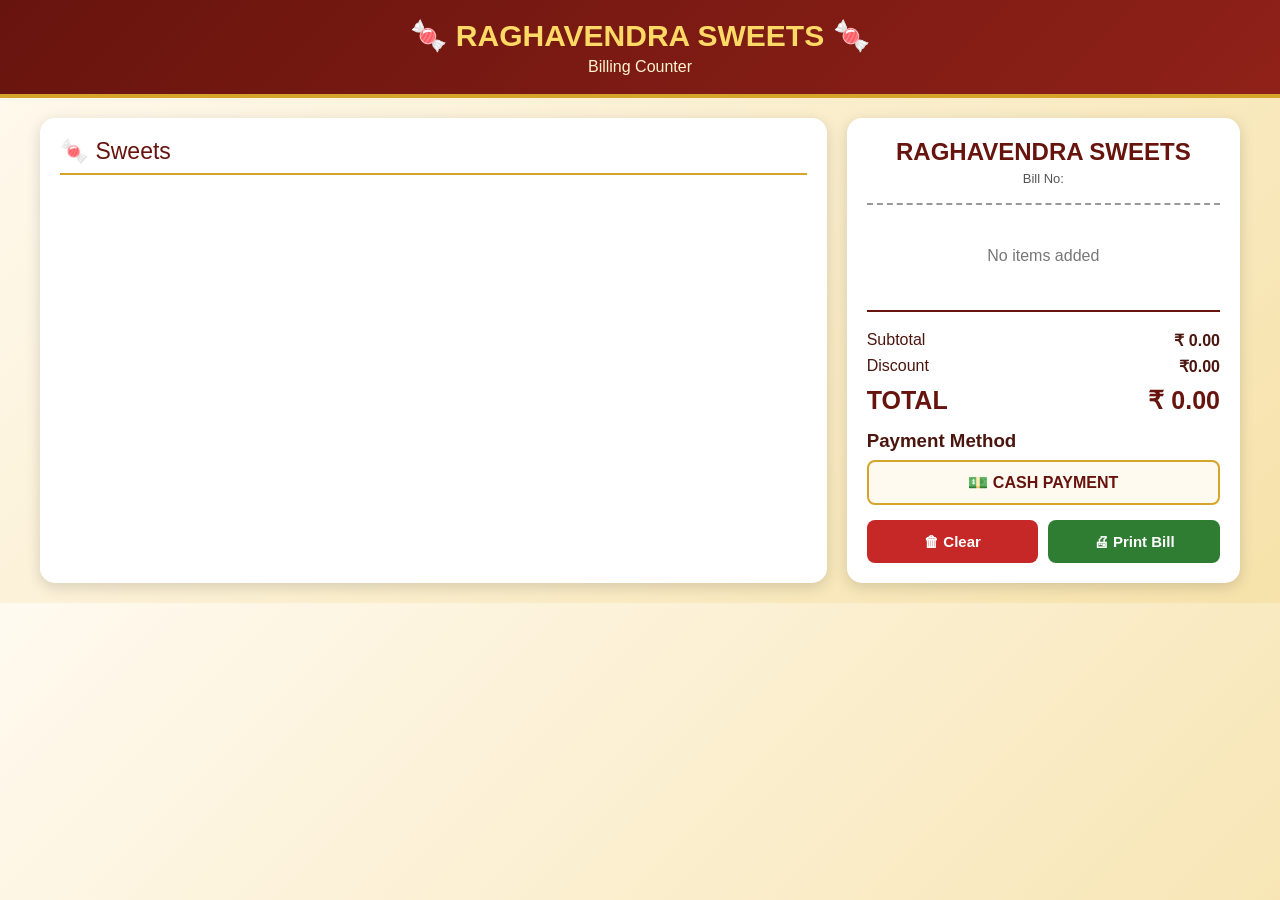
<file: billing.html>
<!DOCTYPE html>
<html lang="en">
<head>

<meta charset="UTF-8">
<meta name="viewport" content="width=device-width, initial-scale=1.0">

<title>Raghavendra Sweets - Billing</title>

<style>

*{
    box-sizing:border-box;
    margin:0;
    padding:0;
}

body{
    font-family:Arial, sans-serif;
    background:linear-gradient(135deg,#fffaf0,#f6e2aa);
    color:#4b160f;
}

/* ================= HEADER ================= */

header{
    background:linear-gradient(135deg,#68140e,#8f2118);
    color:white;
    padding:18px;
    text-align:center;
    border-bottom:4px solid #d5a52b;
}

header h1{
    font-size:30px;
    color:#ffd966;
}

header p{
    margin-top:5px;
    color:#fff4cc;
}

/* ================= MAIN ================= */

.container{
    width:95%;
    max-width:1200px;
    margin:20px auto;
    display:grid;
    grid-template-columns:2fr 1fr;
    gap:20px;
}

/* ================= PRODUCTS ================= */

.products-section{
    background:white;
    padding:20px;
    border-radius:15px;
    box-shadow:0 4px 15px rgba(0,0,0,.15);
}

.section-title{
    font-size:23px;
    margin-bottom:15px;
    color:#68140e;
    border-bottom:2px solid #d5a52b;
    padding-bottom:8px;
}

.products{
    display:grid;
    grid-template-columns:
        repeat(auto-fit,minmax(190px,1fr));
    gap:15px;
}

.product{
    border:2px solid #ead39a;
    border-radius:12px;
    padding:15px;
    background:#fffdf7;
    text-align:center;
    transition:.2s;
}

.product:hover{
    transform:translateY(-3px);
    box-shadow:0 5px 12px rgba(0,0,0,.15);
}

.product h3{
    color:#68140e;
    margin-bottom:8px;
}

.price{
    font-size:20px;
    font-weight:bold;
    color:#9a6510;
    margin-bottom:12px;
}

.quantity-select{
    width:100%;
    padding:9px;
    border:1px solid #c9a84c;
    border-radius:7px;
    margin-bottom:10px;
    background:white;
}

.add-btn{
    width:100%;
    border:none;
    padding:10px;
    border-radius:8px;
    background:#68140e;
    color:white;
    font-size:15px;
    font-weight:bold;
    cursor:pointer;
}

.add-btn:hover{
    background:#8f2118;
}

/* ================= BILL ================= */

.bill-section{
    background:white;
    padding:20px;
    border-radius:15px;
    box-shadow:0 4px 15px rgba(0,0,0,.15);
    height:max-content;
    position:sticky;
    top:15px;
}

.bill-header{
    text-align:center;
    border-bottom:2px dashed #999;
    padding-bottom:12px;
    margin-bottom:12px;
}

.bill-header h2{
    color:#68140e;
}

.bill-info{
    font-size:13px;
    color:#555;
    margin-top:5px;
}

.bill-items{
    max-height:350px;
    overflow-y:auto;
}

.bill-item{
    padding:10px 0;
    border-bottom:1px solid #ddd;
}

.item-top{
    display:flex;
    justify-content:space-between;
    font-weight:bold;
}

.item-bottom{
    display:flex;
    justify-content:space-between;
    align-items:center;
    margin-top:6px;
    font-size:13px;
    color:#555;
}

.remove-btn{
    background:#c62828;
    color:white;
    border:none;
    padding:5px 8px;
    border-radius:5px;
    cursor:pointer;
}

.empty{
    text-align:center;
    color:#777;
    padding:30px 10px;
}

/* ================= TOTAL ================= */

.total-box{
    border-top:2px solid #68140e;
    margin-top:15px;
    padding-top:12px;
}

.total-row{
    display:flex;
    justify-content:space-between;
    margin:7px 0;
}

.grand-total{
    font-size:25px;
    font-weight:bold;
    color:#68140e;
    margin-top:10px;
}

/* ================= PAYMENT ================= */

.payment{
    margin-top:15px;
}

.payment h3{
    margin-bottom:8px;
}

.cash-box{
    width:100%;
    padding:11px;
    border:2px solid #d5a52b;
    border-radius:8px;
    text-align:center;
    font-weight:bold;
    background:#fffaf0;
    color:#68140e;
}

/* ================= BUTTONS ================= */

.buttons{
    display:grid;
    grid-template-columns:1fr 1fr;
    gap:10px;
    margin-top:15px;
}

.main-btn{
    border:none;
    padding:13px;
    border-radius:8px;
    font-size:15px;
    font-weight:bold;
    cursor:pointer;
}

.print-btn{
    background:#2e7d32;
    color:white;
}

.clear-btn{
    background:#c62828;
    color:white;
}

.print-btn:hover{
    background:#1b5e20;
}

.clear-btn:hover{
    background:#8e0000;
}

/* ================= PRINT PAGES ================= */

.print-page{
    display:none;
}

/* ================= MOBILE ================= */

@media(max-width:800px){

    .container{
        grid-template-columns:1fr;
    }

    .bill-section{
        position:static;
    }

}

/* ==================================================
   PRINT SETTINGS
================================================== */

@media print{

    @page{
        size:80mm auto;
        margin:0;
    }

    body{
        background:white;
        margin:0;
        padding:0;
    }

    body > header,
    body > .container{
        display:none !important;
    }

    .print-page{
        display:flex !important;
        width:80mm;
        min-height:100vh;
        page-break-after:always;
        page-break-inside:avoid;

        flex-direction:column;
        justify-content:center;
        align-items:center;

        text-align:center;

        padding:8mm;
    }

    .print-page:last-child{
        page-break-after:auto;
    }

    /* BILL PAGE */

    #printBillPage{
        display:block !important;
        text-align:left;
    }

    #printBillPage .print-center{
        text-align:center;
    }

    #printBillPage .print-logo{
        width:28mm;
        height:28mm;
        object-fit:contain;
        margin-bottom:3mm;
    }

    .print-title{
        font-size:19px;
        font-weight:bold;
        color:#68140e;
    }

    .print-line{
        border-top:1px dashed #000;
        margin:4mm 0;
    }

    .print-info{
        font-size:11px;
        line-height:1.6;
    }

    .print-items{
        width:100%;
        font-size:11px;
    }

    .print-item{
        display:flex;
        justify-content:space-between;
        gap:5px;
        margin:3mm 0;
    }

    .print-item-name{
        flex:1;
    }

    .print-total{
        display:flex;
        justify-content:space-between;
        font-size:17px;
        font-weight:bold;
        margin-top:4mm;
    }

    .cash-print{
        text-align:center;
        margin-top:5mm;
        font-weight:bold;
        font-size:12px;
    }

    .thank-you{
        text-align:center;
        margin-top:7mm;
        font-size:12px;
    }


    /* ================================
       ACKNOWLEDGMENT PAGE
    ================================= */

    #ackPage{
        border-top:0;
    }

    .ack-logo{
        width:45mm;
        height:45mm;
        object-fit:contain;
        margin-bottom:8mm;
    }

    .ack-title{
        font-size:22px;
        font-weight:bold;
        color:#68140e;
        margin-bottom:8mm;
    }

    .ack-text{
        font-size:14px;
        line-height:1.8;
        max-width:65mm;
    }

    .ack-small{
        margin-top:8mm;
        font-size:11px;
    }


    /* ================================
       SPONSORED PAGE
    ================================= */

    #sponsorPage{
        border-top:0;
    }

    .sponsor-label{
        font-size:15px;
        letter-spacing:2px;
        margin-bottom:8mm;
        color:#555;
    }

    .sponsor-logo{
        width:45mm;
        height:45mm;
        object-fit:contain;
        margin-bottom:8mm;
    }

    .sponsor-title{
        font-size:23px;
        font-weight:bold;
        color:#68140e;
        margin-bottom:5mm;
    }

    .sponsor-name{
        font-size:18px;
        font-weight:bold;
    }

    .sponsor-text{
        font-size:12px;
        margin-top:5mm;
        line-height:1.6;
    }

}

</style>

</head>


<body>


<!-- =================================================
     SCREEN HEADER
================================================= -->

<header>

    <h1>🍬 RAGHAVENDRA SWEETS 🍬</h1>

    <p>Billing Counter</p>

</header>


<!-- =================================================
     SCREEN CONTENT
================================================= -->

<div class="container">


    <!-- PRODUCTS -->

    <section class="products-section">

        <div class="section-title">
            🍬 Sweets
        </div>

        <div
            class="products"
            id="products">
        </div>

    </section>


    <!-- BILL -->

    <section class="bill-section">

        <div class="bill-header">

            <h2>
                RAGHAVENDRA SWEETS
            </h2>

            <div class="bill-info">

                Bill No:
                <span id="billNumber"></span>

            </div>

            <div class="bill-info">

                <span id="dateTime"></span>

            </div>

        </div>


        <div
            id="billItems"
            class="bill-items">

            <div class="empty">
                No items added
            </div>

        </div>


        <div class="total-box">

            <div class="total-row">

                <span>
                    Subtotal
                </span>

                <strong>
                    ₹<span id="subtotal">
                        0.00
                    </span>
                </strong>

            </div>


            <div class="total-row">

                <span>
                    Discount
                </span>

                <strong>
                    ₹0.00
                </strong>

            </div>


            <div class="total-row grand-total">

                <span>
                    TOTAL
                </span>

                <span>
                    ₹<span id="total">
                        0.00
                    </span>
                </span>

            </div>

        </div>


        <!-- CASH ONLY -->

        <div class="payment">

            <h3>
                Payment Method
            </h3>

            <div class="cash-box">
                💵 CASH PAYMENT
            </div>

        </div>


        <div class="buttons">

            <button
                class="main-btn clear-btn"
                onclick="clearBill()">

                🗑 Clear

            </button>


            <button
                class="main-btn print-btn"
                onclick="printBill()">

                🖨 Print Bill

            </button>

        </div>

    </section>

</div>


<!-- =================================================
     PRINT PAGE 1 - BILL
================================================= -->

<div
    id="printBillPage"
    class="print-page">

    <div class="print-center">

        <img
            src="logo.png"
            class="print-logo"
            alt="Raghavendra Sweets Logo"
            onerror="this.style.display='none'">

        <div class="print-title">
            RAGHAVENDRA SWEETS
        </div>

    </div>


    <div class="print-line"></div>


    <div class="print-info">

        <strong>
            Bill No:
        </strong>

        <span id="printBillNumber">
        </span>

        <br>

        <strong>
            Date:
        </strong>

        <span id="printDate">
        </span>

    </div>


    <div class="print-line"></div>


    <div
        id="printItems"
        class="print-items">
    </div>


    <div class="print-line"></div>


    <div class="print-total">

        <span>
            TOTAL
        </span>

        <span>
            ₹<span id="printTotal">
                0.00
            </span>
        </span>

    </div>


    <div class="cash-print">

        PAYMENT: CASH

    </div>


    <div class="thank-you">

        Thank You!<br>
        Visit Again ❤️

    </div>

</div>


<!-- =================================================
     PRINT PAGE 2 - ACKNOWLEDGMENT
================================================= -->

<div
    id="ackPage"
    class="print-page">

    <img
        src="logo.png"
        class="ack-logo"
        alt="Raghavendra Sweets Logo"
        onerror="this.style.display='none'">


    <div class="ack-title">

        ACKNOWLEDGMENT

    </div>


    <div class="ack-text">

        We sincerely thank you for
        choosing

        <strong>
            Raghavendra Sweets
        </strong>.

        <br><br>

        Your support and trust mean
        a lot to us.

        <br><br>

        We look forward to serving
        you again.

    </div>


    <div class="ack-small">

        With gratitude,<br>

        <strong>
            Raghavendra Sweets
        </strong>

    </div>

</div>


<!-- =================================================
     PRINT PAGE 3 - SPONSORED BY
================================================= -->

<div
    id="sponsorPage"
    class="print-page">

    <div class="sponsor-label">

        THIS BILLING SYSTEM IS

    </div>


    <div class="sponsor-title">

        SPONSORED BY

    </div>


    <img
        src="logo.png"
        class="sponsor-logo"
        alt="Sponsor Logo"
        onerror="this.style.display='none'">


    <div class="sponsor-name">

        RAGHAVENDRA SWEETS

    </div>


    <div class="sponsor-text">

        Thank you for your valuable
        support.

        <br><br>

        Powered with ❤️ for better
        billing experience.

    </div>

</div>


<script>

/* =================================================
   PRODUCTS
================================================= */

const products = [

    {
        id:1,
        name:"Kaju Katli",
        price:700
    },

    {
        id:2,
        name:"Gulab Jamun",
        price:280
    },

    {
        id:3,
        name:"Mysore Pak",
        price:480
    },

    {
        id:4,
        name:"Boondi Laddu",
        price:360
    },

    {
        id:5,
        name:"Motichoor Laddu",
        price:420
    },

    {
        id:6,
        name:"Rasmalai",
        price:500
    },

    {
        id:7,
        name:"Badusha",
        price:360
    },

    {
        id:8,
        name:"Jangri",
        price:400
    },

    {
        id:9,
        name:"Doodh Peda",
        price:460
    },

    {
        id:10,
        name:"Milk Mysore Pak",
        price:520
    },

    {
        id:11,
        name:"Dry Fruit Laddu",
        price:650
    },

    {
        id:12,
        name:"Soan Papdi",
        price:320
    }

];


/* =================================================
   CART
================================================= */

let cart = [];


/* =================================================
   BILL NUMBER
================================================= */

let billNumber =
    "RS-" +
    new Date().getFullYear() +
    "-" +
    Math.floor(
        1000 +
        Math.random() * 9000
    );


document.getElementById(
    "billNumber"
).textContent = billNumber;


/* =================================================
   DATE TIME
================================================= */

function getDateTime(){

    const now = new Date();

    return (
        now.toLocaleDateString("en-IN") +
        " " +
        now.toLocaleTimeString("en-IN")
    );

}


function updateDateTime(){

    document.getElementById(
        "dateTime"
    ).textContent =
        getDateTime();

}


updateDateTime();

setInterval(
    updateDateTime,
    1000
);


/* =================================================
   DISPLAY PRODUCTS
================================================= */

function displayProducts(){

    const container =
        document.getElementById(
            "products"
        );

    container.innerHTML = "";


    products.forEach(product => {

        const div =
            document.createElement(
                "div"
            );

        div.className =
            "product";


        div.innerHTML = `

            <h3>
                ${product.name}
            </h3>

            <div class="price">
                ₹${product.price}/KG
            </div>

            <select
                class="quantity-select"
                id="qty-${product.id}">

                <option value="0.25">
                    250 g
                </option>

                <option value="0.5">
                    500 g
                </option>

                <option value="0.75">
                    750 g
                </option>

                <option
                    value="1"
                    selected>
                    1 KG
                </option>

                <option value="1.25">
                    1.25 KG
                </option>

                <option value="1.5">
                    1.5 KG
                </option>

                <option value="2">
                    2 KG
                </option>

            </select>


            <button
                class="add-btn"
                onclick="
                    addToBill(${product.id})
                ">

                + Add to Bill

            </button>

        `;


        container.appendChild(div);

    });

}


/* =================================================
   ADD TO BILL
================================================= */

function addToBill(productId){

    const product =
        products.find(
            p => p.id === productId
        );


    const quantity =
        parseFloat(
            document.getElementById(
                "qty-" + productId
            ).value
        );


    const existing =
        cart.find(item =>
            item.id === productId &&
            item.quantity === quantity
        );


    if(existing){

        existing.count++;

    }

    else{

        cart.push({

            id:product.id,

            name:product.name,

            price:product.price,

            quantity:quantity,

            count:1

        });

    }


    renderBill();

}


/* =================================================
   RENDER BILL
================================================= */

function renderBill(){

    const billItems =
        document.getElementById(
            "billItems"
        );


    billItems.innerHTML = "";


    if(cart.length === 0){

        billItems.innerHTML = `
            <div class="empty">
                No items added
            </div>
        `;


        document.getElementById(
            "subtotal"
        ).textContent =
            "0.00";


        document.getElementById(
            "total"
        ).textContent =
            "0.00";


        updatePrintBill();

        return;

    }


    let subtotal = 0;


    cart.forEach(
        (item,index) => {

        const itemTotal =
            item.price *
            item.quantity *
            item.count;


        subtotal += itemTotal;


        let quantityText;


        if(item.quantity < 1){

            quantityText =
                Math.round(
                    item.quantity * 1000
                ) +
                " g";

        }

        else{

            quantityText =
                item.quantity +
                " KG";

        }


        const div =
            document.createElement(
                "div"
            );


        div.className =
            "bill-item";


        div.innerHTML = `

            <div class="item-top">

                <span>
                    ${item.name}
                </span>

                <span>
                    ₹${itemTotal.toFixed(2)}
                </span>

            </div>


            <div class="item-bottom">

                <span>
                    ${quantityText}

                    ${
                        item.count > 1
                        ? " × " + item.count
                        : ""
                    }

                </span>


                <span>
                    ₹${item.price}/KG
                </span>


                <button
                    class="remove-btn"
                    onclick="
                        removeItem(${index})
                    ">

                    Remove

</button>
</file>
